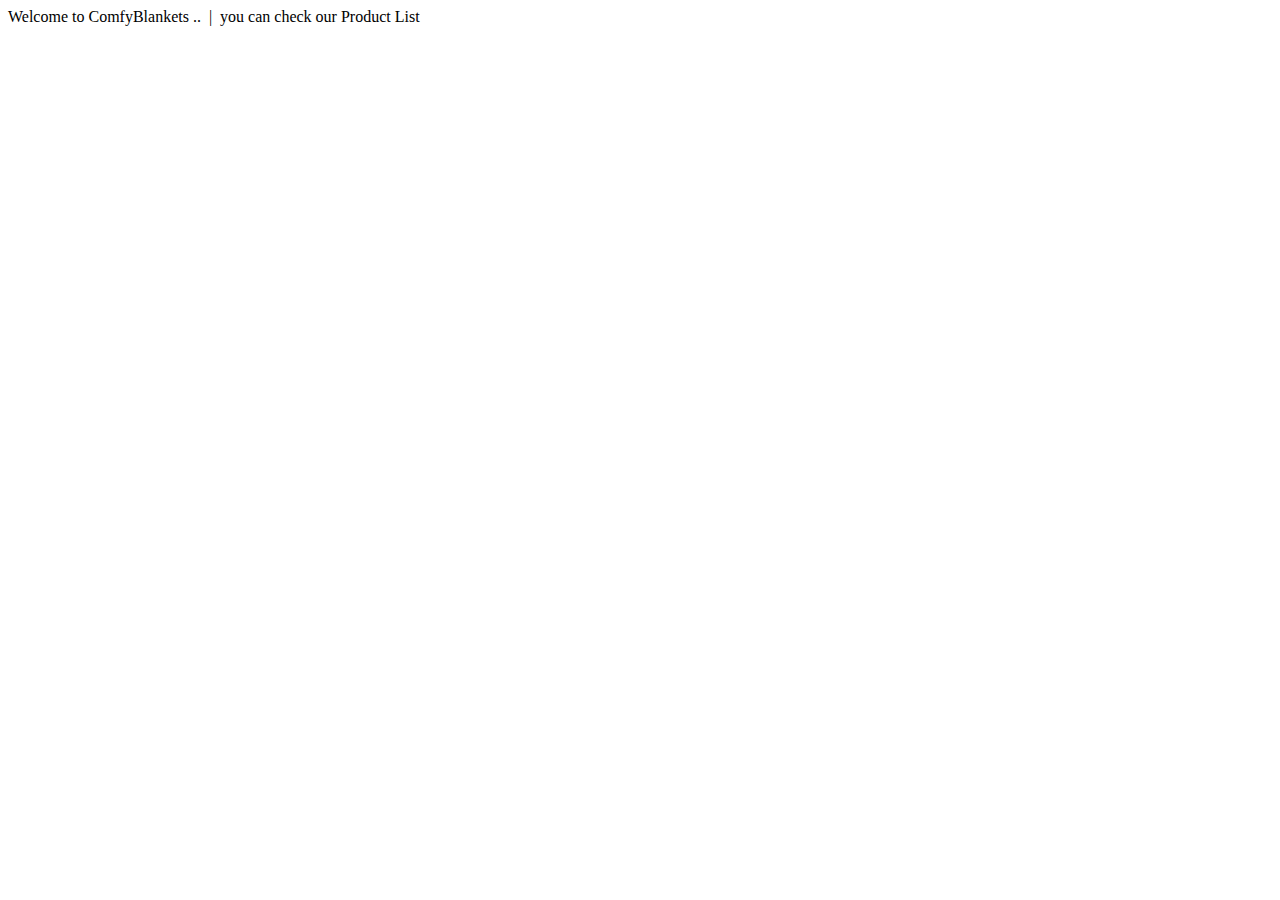
<file: Kebenca/src/main/resources/templates/accountInfo.html>
<!DOCTYPE html>
<html xmlns:th="http://www.thymeleaf.org">
   <head>
      <meta charset="UTF-8">
      <title>Account Info</title>
      <link rel="stylesheet" type="text/css" th:href="@{/styles.css}">
   </head>
   <body>
    
      <th:block th:include="/_header"></th:block>
      <th:block th:include="/_menu"></th:block>
       
      <div class="page-title">Welcome to ComfyBlankets <a th:href="@{/admin/accountInfo}" th:utext="${#request.userPrincipal.name}">..</a>
         &nbsp;|&nbsp; you can check our <a th:href="@{/productList}">
   Product List
   </a></div>
       
      <th:block th:include="/_footer"></th:block>
       
   </body>
</html>
</file>
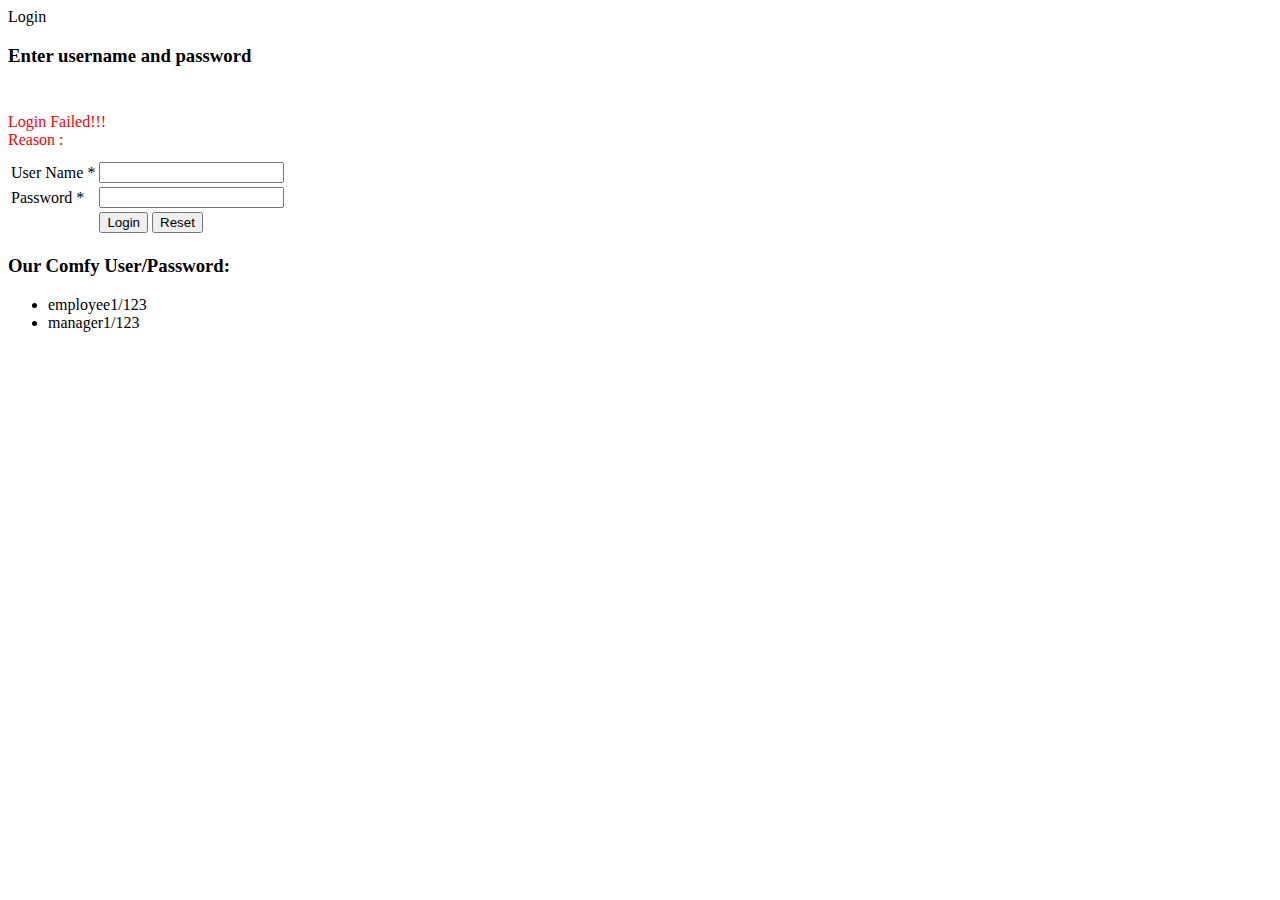
<file: Kebenca/src/main/resources/templates/login.html>
<!DOCTYPE html>
<html xmlns:th="http://www.thymeleaf.org">
   <head>
      <meta charset="UTF-8">
      <title>Login</title>
      <link rel="stylesheet" type="text/css" th:href="@{/styles.css}">
   </head>
   <body>
      <th:block th:include="/_header"></th:block>
      <th:block th:include="/_menu"></th:block>
       
      <div class="page-title">Login</div>
       
      <div class="login-container">
         <h3>Enter username and password</h3>
         <br>
         <!-- /login?error=true -->
         <th:block th:if="${#session != null && #session.getAttribute('SPRING_SECURITY_LAST_EXCEPTION') != null}">
             <div th:if= "${#request.getParameter('error') == 'true'}"
                style="color: red; margin: 10px 0px;">
                Login Failed!!!<br /> Reason :
                <span th:utext="${#session.getAttribute('SPRING_SECURITY_LAST_EXCEPTION').message}"></span>
             </div>
         </th:block>
          
         <form method="POST"
            th:action="@{/j_spring_security_check}">
            <table>
               <tr>
                  <td>User Name *</td>
                  <td><input name="userName" /></td>
               </tr>
               <tr>
                  <td>Password *</td>
                  <td><input type="password" name="password" /></td>
               </tr>
               <tr>
                  <td>&nbsp;</td>
                  <td>
                      <input type="submit" value="Login" />
                      <input type="reset"  value="Reset" />
                  </td>
               </tr>
            </table>
         </form>
          
         <span class="error-message" th:utext="${error}"></span>
      </div>
       
      <div style="text-align:left">
          <h3>Our Comfy User/Password:</h3>
          <ul>        
             <li>employee1/123</li>
             <li>manager1/123</li>   
          </ul>
      </div>
       
      <th:block th:include="/_footer"></th:block>
       
   </body>
</html>
</file>
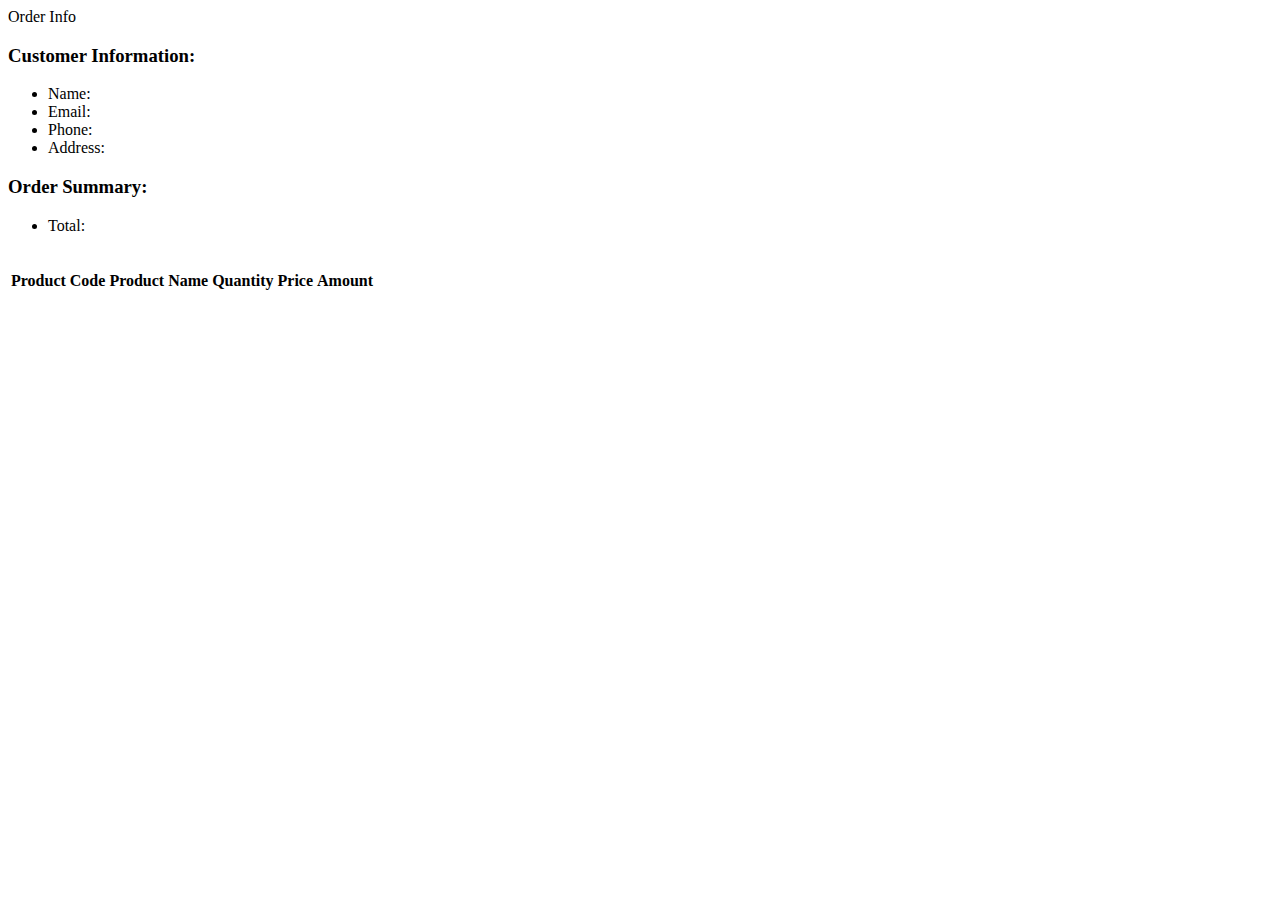
<file: Kebenca/src/main/resources/templates/order.html>
<!DOCTYPE html>
<html xmlns:th="http://www.thymeleaf.org">
   <head>
      <meta charset="UTF-8">
      <title>Product List</title>
      <link rel="stylesheet" type="text/css" th:href="@{/styles.css}">
   </head>
   <body>
      <th:block th:include="/_header"></th:block>
      <th:block th:include="/_menu"></th:block>
       
      <div class="page-title">Order Info</div>
       
      <div class="customer-info-container">
         <h3>Customer Information:</h3>
         <ul>
            <li>Name: <span th:utext="${orderInfo.customerName}"></span></li>
            <li>Email: <span th:utext="${orderInfo.customerEmail}"></span></li>
            <li>Phone: <span th:utext="${orderInfo.customerPhone}"></span></li>
            <li>Address: <span th:utext="${orderInfo.customerAddress}"></span></li>
         </ul>
         <h3>Order Summary:</h3>
         <ul>
            <li>Total:
               <span class="total" th:utext="${#numbers.formatDecimal(orderInfo.amount,3,2,'COMMA')}">         
               </span>
            </li>
         </ul>
      </div>
      <br/>
      <table class="styled-table">
         <tr>
            <th>Product Code</th>
            <th>Product Name</th>
            <th>Quantity</th>
            <th>Price</th>
            <th>Amount</th>
         </tr>
         <tr th:each="orderDetailInfo : ${orderInfo.details}">
            <td th:utext="${orderDetailInfo.productCode}"></td>
            <td th:utext="${orderDetailInfo.productName}"></td>
            <td th:utext="${orderDetailInfo.quanity}"></td>
            <td th:utext="${#numbers.formatDecimal(orderDetailInfo.price,3,2,'COMMA')}"></td>
            <td th:utext="${#numbers.formatDecimal(orderDetailInfo.amount,3,2,'COMMA')}"></td>
         </tr>
      </table>
       
      <th:block th:include="/_footer"></th:block>
       
   </body>
</html>
</file>
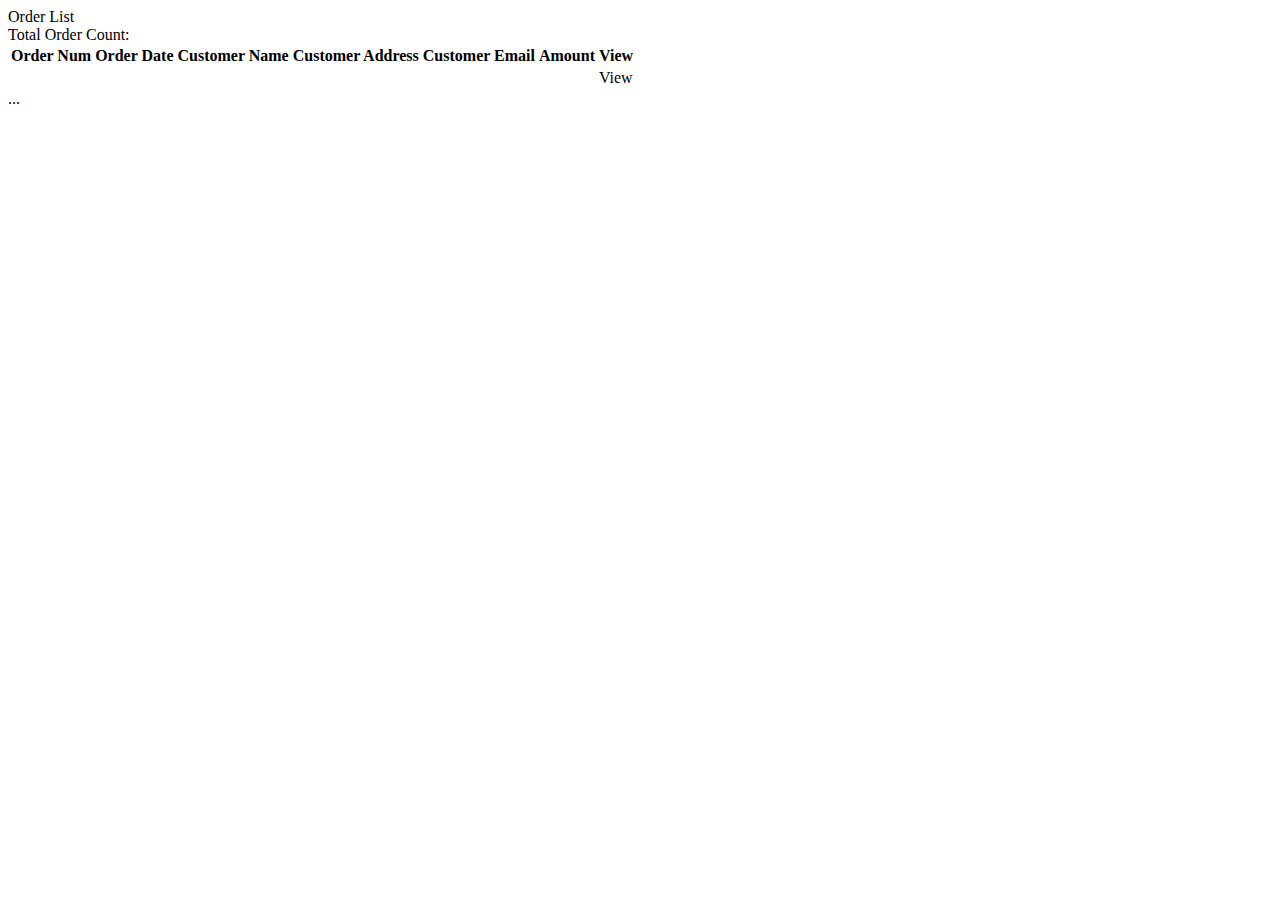
<file: Kebenca/src/main/resources/templates/orderList.html>
<!DOCTYPE html>
<html xmlns:th="http://www.thymeleaf.org">
   <head>
      <meta charset="UTF-8">
      <title>Product List</title>
      <link rel="stylesheet" type="text/css" th:href="@{/styles.css}">
   </head>
   <body>
      <th:block th:include="/_header"></th:block>
      <th:block th:include="/_menu"></th:block>
 
      <div class="page-title">Order List</div>
      <div>Total Order Count: <span th:utext="${paginationResult.totalRecords}"></span></div>
      <table class="styled-table">
         <tr>
            <th>Order Num</th>
            <th>Order Date</th>
            <th>Customer Name</th>
            <th>Customer Address</th>
            <th>Customer Email</th>
            <th>Amount</th>
            <th>View</th>
         </tr>
         <tr th:each="orderInfo : ${paginationResult.list}">
            <td th:utext="${orderInfo.orderNum}"></td>
            <td th:utext="${#dates.format(orderInfo.orderDate,'dd-MM-yyyy HH:mm')}"></td>
            <td th:utext="${orderInfo.customerName}"></td>
            <td th:utext="${orderInfo.customerAddress}"></td>
            <td th:utext="${orderInfo.customerEmail}"></td>
            <td style="color:red;" th:utext="${#numbers.formatDecimal(orderInfo.amount,3,2,'COMMA')}">
            </td>
            <td><a th:href="@{|/admin/order?orderId=${orderInfo.id}|}">View</a></td>
         </tr>
      </table>
      <div class="page-navigator" th:if="${paginationResult.totalPages > 1}" >
         <th:block th:each="page: ${paginationResult.navigationPages}">
            <a th:if="${page != -1}" class="nav-item"
               th:href="@{|/admin/orderList?page=${page}|}" th:utext="${page}"></a>
                
            <span th:if="${page == -1}" class="nav-item"> ... </span>
         </th:block>
      </div>
 
      <th:block th:include="/_footer"></th:block>
       
   </body>
</html>
</file>
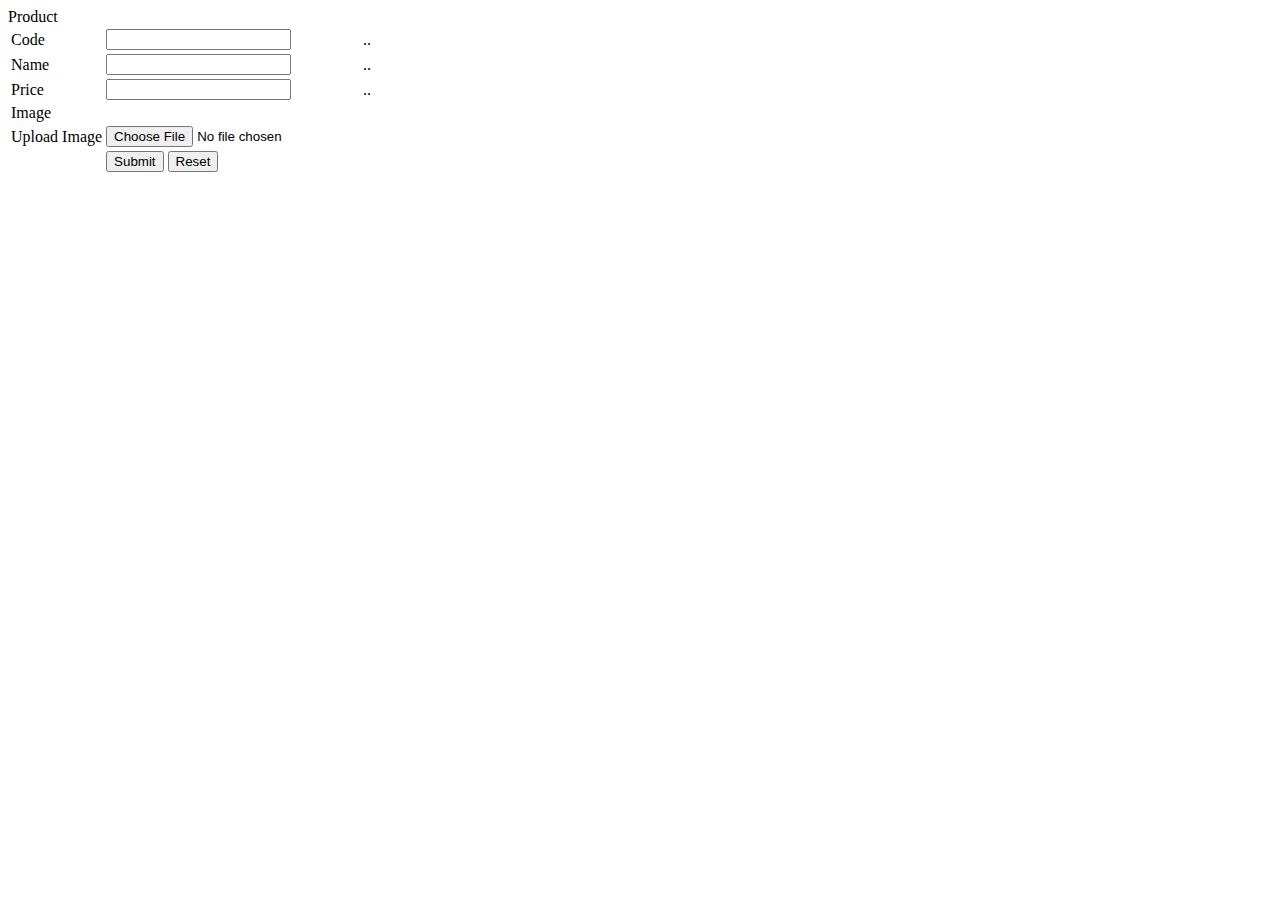
<file: Kebenca/src/main/resources/templates/product.html>
<!DOCTYPE html>
<html xmlns:th="http://www.thymeleaf.org">
   <head>
      <meta charset="UTF-8">
      <title>Product</title>
      <link rel="stylesheet" type="text/css" th:href="@{/styles.css}">
   </head>
   <body>
    
      <th:block th:include="/_header"></th:block>
      <th:block th:include="/_menu"></th:block>
       
      <div class="page-title">Product</div>
      <div th:if="${errorMessage!= null}" class="error-message" th:utext="${errorMessage}">
      </div>
       
      <form  th:object="${productForm}" th:action="@{/admin/product}"
              method="POST" enctype="multipart/form-data">
         <table style="text-align:left;">
            <tr>
               <td>Code</td>
               <td style="color:red;">
                  <input th:field="*{newProduct}" type="hidden" />
                  <input th:if="${productForm.newProduct}" type="text"
                     th:field="*{code}" />  
                  <th:block th:if="${!productForm.newProduct}">   
                       <span th:utext="${productForm.code}"></span>   
                       <input type="hidden" th:field="*{code}" />                                       
                  </th:block>   
               </td>
               <td>
                  <span class="error-message" th:if="${#fields.hasErrors('code')}" th:errors="*{code}">..</span>
               </td>   
            </tr>
            <tr>
               <td>Name</td>
               <td><input th:field="*{name}" class="inputhover" /></td>
               <td>
                  <span class="error-message" th:if="${#fields.hasErrors('name')}" th:errors="*{name}">..</span>
               </td>
            </tr>
            <tr>
               <td>Price</td>
               <td><input th:field="*{price}" class="inputhover" /></td>
               <td>
                  <span class="error-message" th:if="${#fields.hasErrors('price')}" th:errors="*{price}">..</span>
               </td>
            </tr>
            <tr>
               <td>Image</td>
               <td>
                  <img th:src="@{|/productImage?code=${productForm.code}|}" width="100"/>
               </td>
               <td> </td>
            </tr>
            <tr>
               <td>Upload Image</td>
               <td>
               
               <input type="file" th:field="*{fileData}" />
               
               </td>
               <td> </td>
            </tr>
            <tr>
               <td>&nbsp;</td>
               <td>
                  <input type="submit" value="Submit" />
                  <input type="reset" value="Reset" />
               </td>
            </tr>
         </table>
      </form>
       
      <th:block th:include="/_footer"></th:block>
       
   </body>
</html>
</file>
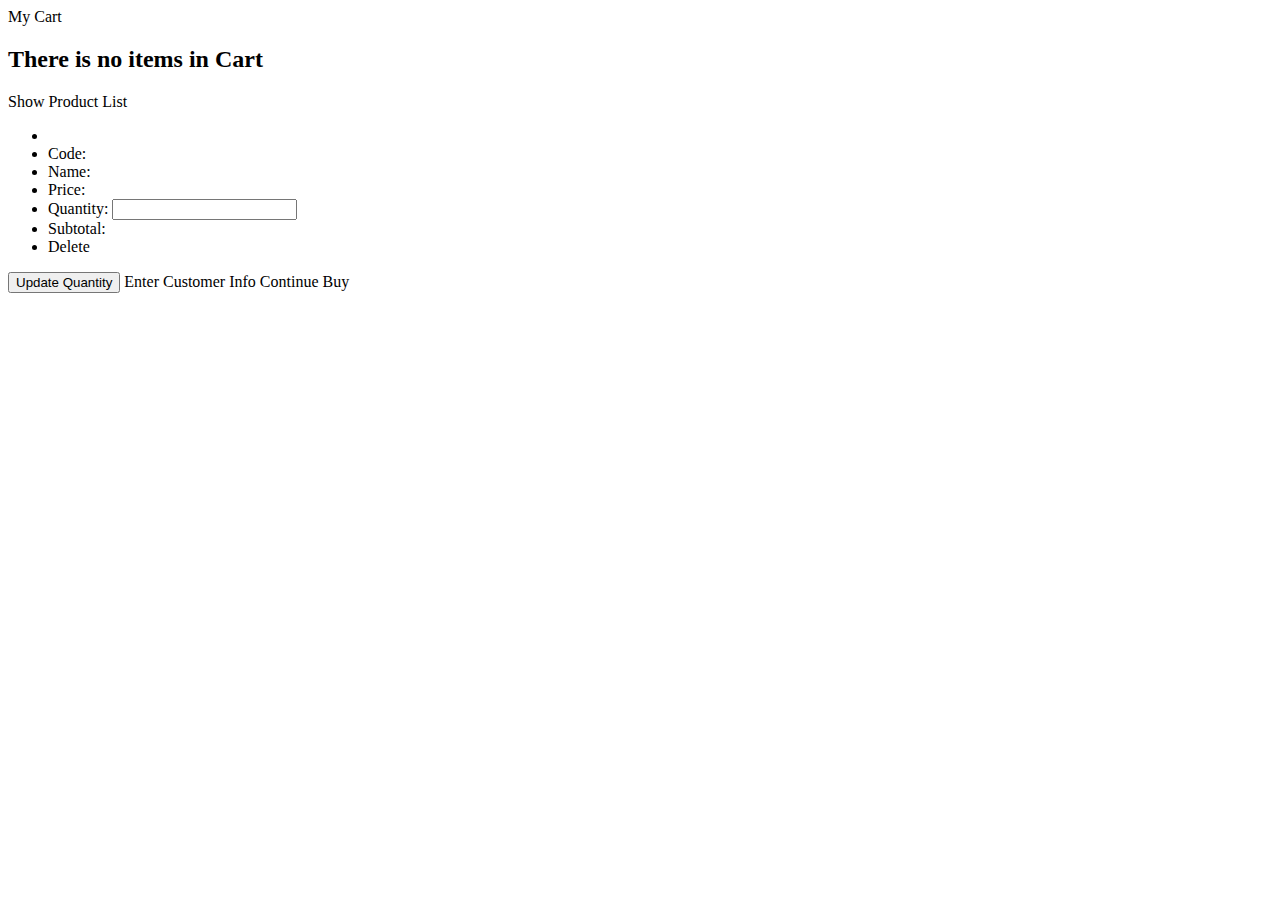
<file: Kebenca/src/main/resources/templates/shoppingCart.html>
<!DOCTYPE html>
<html xmlns:th="http://www.thymeleaf.org">
   <head>
      <meta charset="UTF-8">
      <title>Shopping Cart</title>
      <link rel="stylesheet" type="text/css" th:href="@{/styles.css}">
   </head>
   <body>
      <th:block th:include="/_header"></th:block>
      <th:block th:include="/_menu"></th:block>
       
      <div class="page-title">My Cart</div>
       
      <th:block th:if="${cartForm == null || cartForm.cartLines == null || cartForm.cartLines.empty}">
         <h2>There is no items in Cart</h2>
         <a th:href="@{/productList}">Show Product List</a>
      </th:block>
       
      <th:block th:if="${cartForm != null && cartForm.cartLines != null && !cartForm.cartLines.empty}">
         <form method="POST" th:object="${cartForm}" th:action="@{/shoppingCart}">
          
               <div class="product-preview-container"
                        th:each="cartLineInfo, varStatus : ${cartForm.cartLines}">
                  <ul>
                     <li><img class="product-image"
                        th:src="@{|/productImage?code=${cartLineInfo.productInfo.code}|}" />
                     </li>
                     <li>Code: <span th:utext="${cartLineInfo.productInfo.code}"></span>
                        <input type="hidden"      
                           th:name="|cartLines[${varStatus.index}].productInfo.code|"                       
                           th:value="${cartLineInfo.productInfo.code}" />
                     </li>
                     <li>Name: <span th:utext="${cartLineInfo.productInfo.name}"></span></li>
                     <li>Price:
                        <span class="price"
                           th:utext="${#numbers.formatDecimal(cartLineInfo.productInfo.price,3,2,'COMMA')}">
                        </span>
                     </li>
                     <li>Quantity:
                        <input class="inputhover"
                            th:name="|cartLines[${varStatus.index}].quantity|"
                            th:value="${cartLineInfo.quantity}"  />
                     </li>
                     <li>Subtotal:
                        <span class="subtotal"
                           th:utext="${#numbers.formatDecimal(cartLineInfo.amount,3,2,'COMMA')}">
                        </span>
                     </li>
                     <li>
                        <a th:href="@{|/shoppingCartRemoveProduct?code=${cartLineInfo.productInfo.code}|}">
                        Delete
                        </a>
                     </li>
                  </ul>
               </div>
             
            <div style="clear: both"></div>
            <input class="button-update-sc" type="submit" value="Update Quantity" />
            <a class="navi-item"
               th:href="@{/shoppingCartCustomer}">Enter Customer Info</a>
            <a class="navi-item"
               th:href="@{/productList}">Continue Buy</a>
         </form>
      </th:block>
       
      <th:block th:include="/_footer"></th:block>
       
   </body>
</html>
</file>
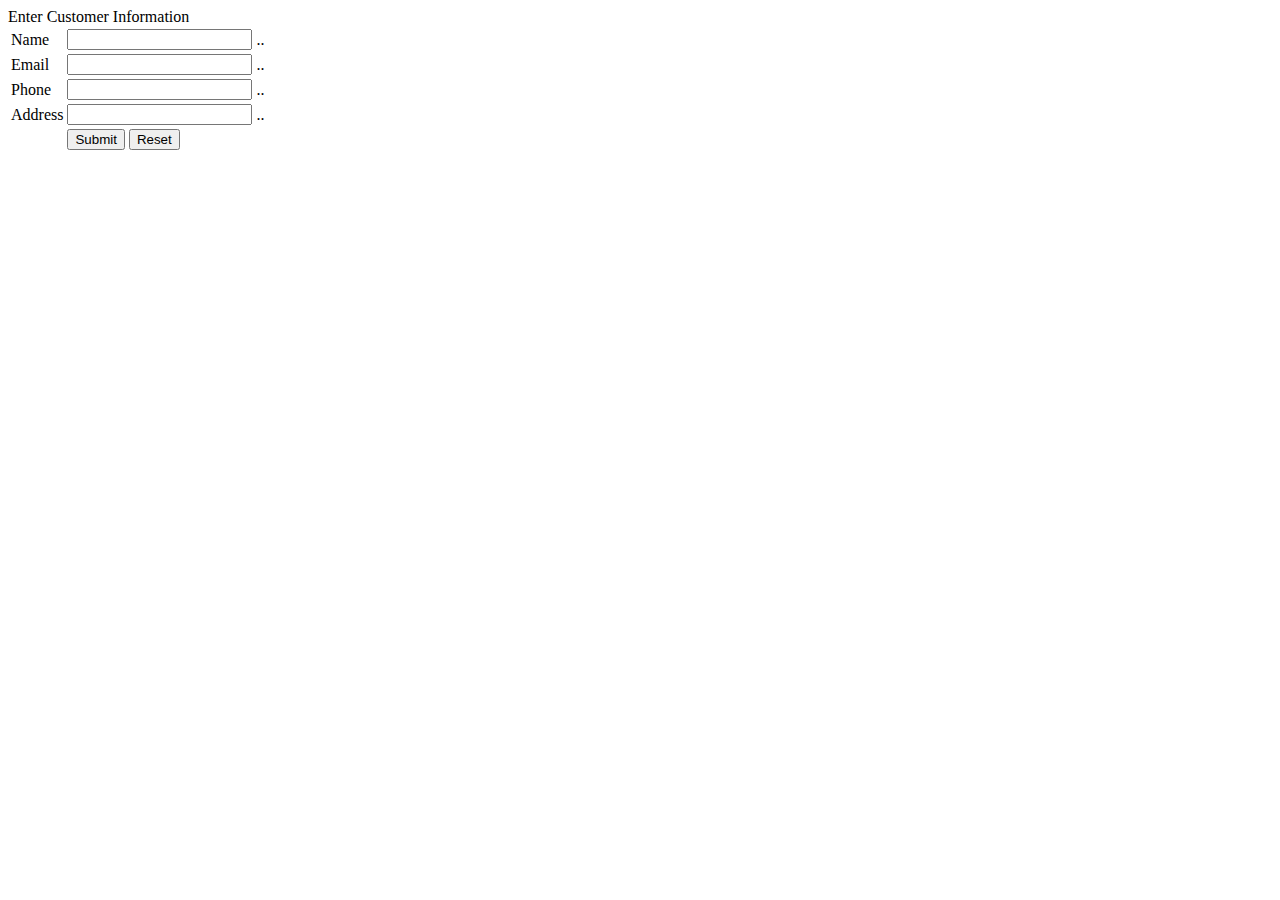
<file: Kebenca/src/main/resources/templates/shoppingCartCustomer.html>
<!DOCTYPE html>
<html xmlns:th="http://www.thymeleaf.org">
   <head>
      <meta charset="UTF-8">
      <title>Enter Customer Information</title>
      <link rel="stylesheet" type="text/css" th:href="@{/styles.css}">
   </head>
   <body>
      <th:block th:include="/_header"></th:block>
      <th:block th:include="/_menu"></th:block>
       
      <div class="page-title">Enter Customer Information</div>
       
      <form method="POST" th:object = "${customerForm}" th:action="@{/shoppingCartCustomer}">
          
         <table>
            <tr>
               <td>Name</td>
               <td><input th:field="*{name}" class="inputhover" /></td>
               <td>
                  <span class="error-message"
                     th:if="${#fields.hasErrors('name')}" th:errors="*{name}">..</span>
               </td>
            </tr>
            <tr>
               <td>Email</td>
               <td><input th:field="*{email}" class="inputhover" /></td>
               <td>
                  <span class="error-message"
                     th:if="${#fields.hasErrors('email')}" th:errors="*{email}">..</span>
               </td>
            </tr>
            <tr>
               <td>Phone </td>
               <td><input th:field="*{phone}" class="inputhover" /></td>
               <td>
                  <span class="error-message"
                     th:if="${#fields.hasErrors('phone')}" th:errors="*{phone}">..</span>
               </td>
            </tr>
            <tr>
               <td>Address</td>
               <td><input th:field="*{address}" class="inputhover" /></td>
               <td>
                  <span class="error-message"
                     th:if="${#fields.hasErrors('address')}" th:errors="*{address}">..</span>
               </td>
            </tr>
            <tr>
               <td>&nbsp;</td>
               <td><input type="submit" value="Submit" /> <input type="reset"
                  value="Reset" /></td>
            </tr>
         </table>
          
      </form>
       
      <th:block th:include="/_footer"></th:block>
       
   </body>
</html>
</file>
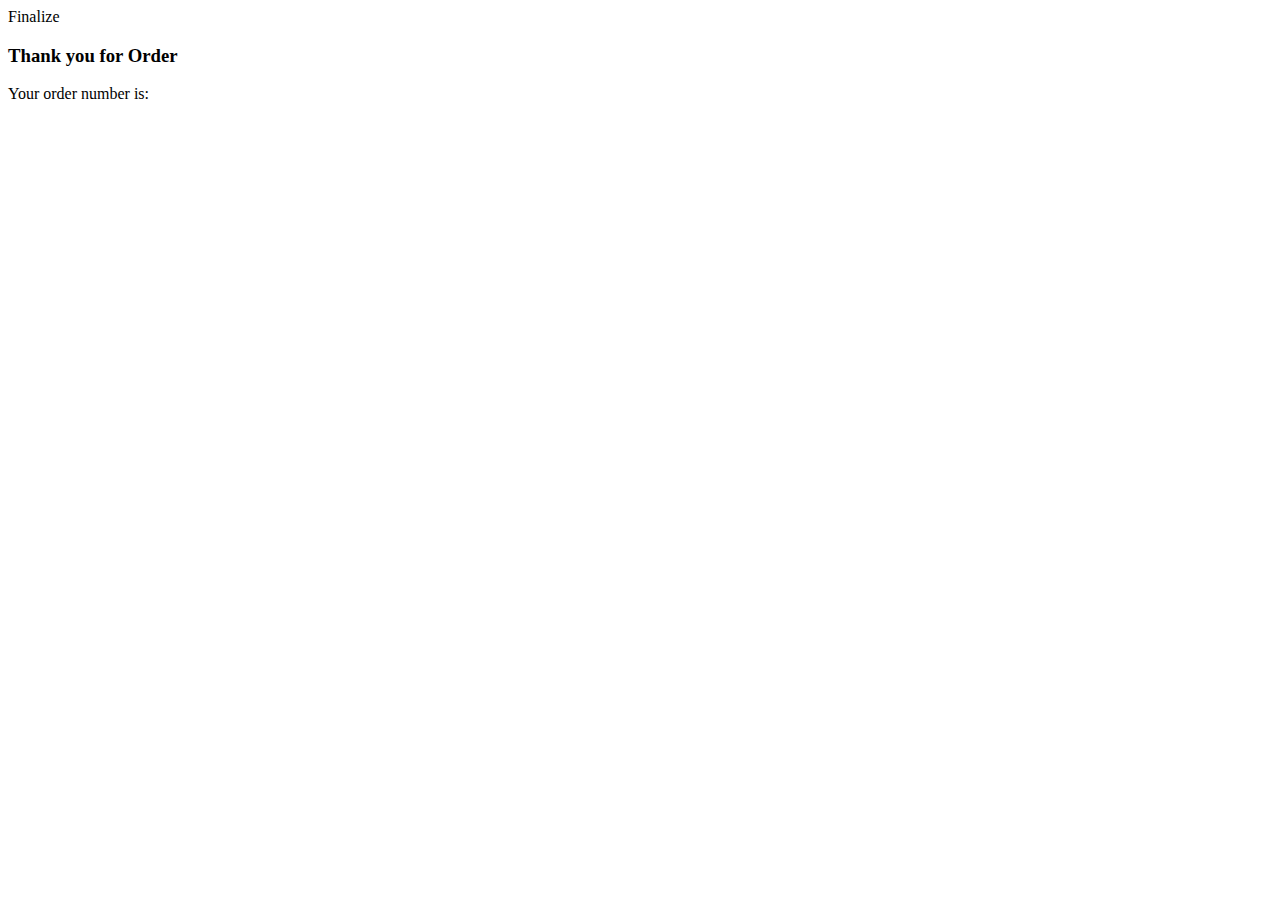
<file: Kebenca/src/main/resources/templates/shoppingCartFinalize.html>
<!DOCTYPE html>
<html xmlns:th="http://www.thymeleaf.org">
   <head>
      <meta charset="UTF-8">
      <title>Shopping Cart Finalize</title>
      <link rel="stylesheet" type="text/css" th:href="@{/styles.css}">
   </head>
   <body>
    
      <th:block th:include="/_header"></th:block>
      <th:block th:include="/_menu"></th:block>
       
      <div class="page-title">Finalize</div>
      <div class="container">
         <h3>Thank you for Order</h3>
         Your order number is: <span th:utext="${lastOrderedCart.orderNum}"></span>
      </div>
       
      <th:block th:include="/_footer"></th:block>
       
   </body>
</html>
</file>
